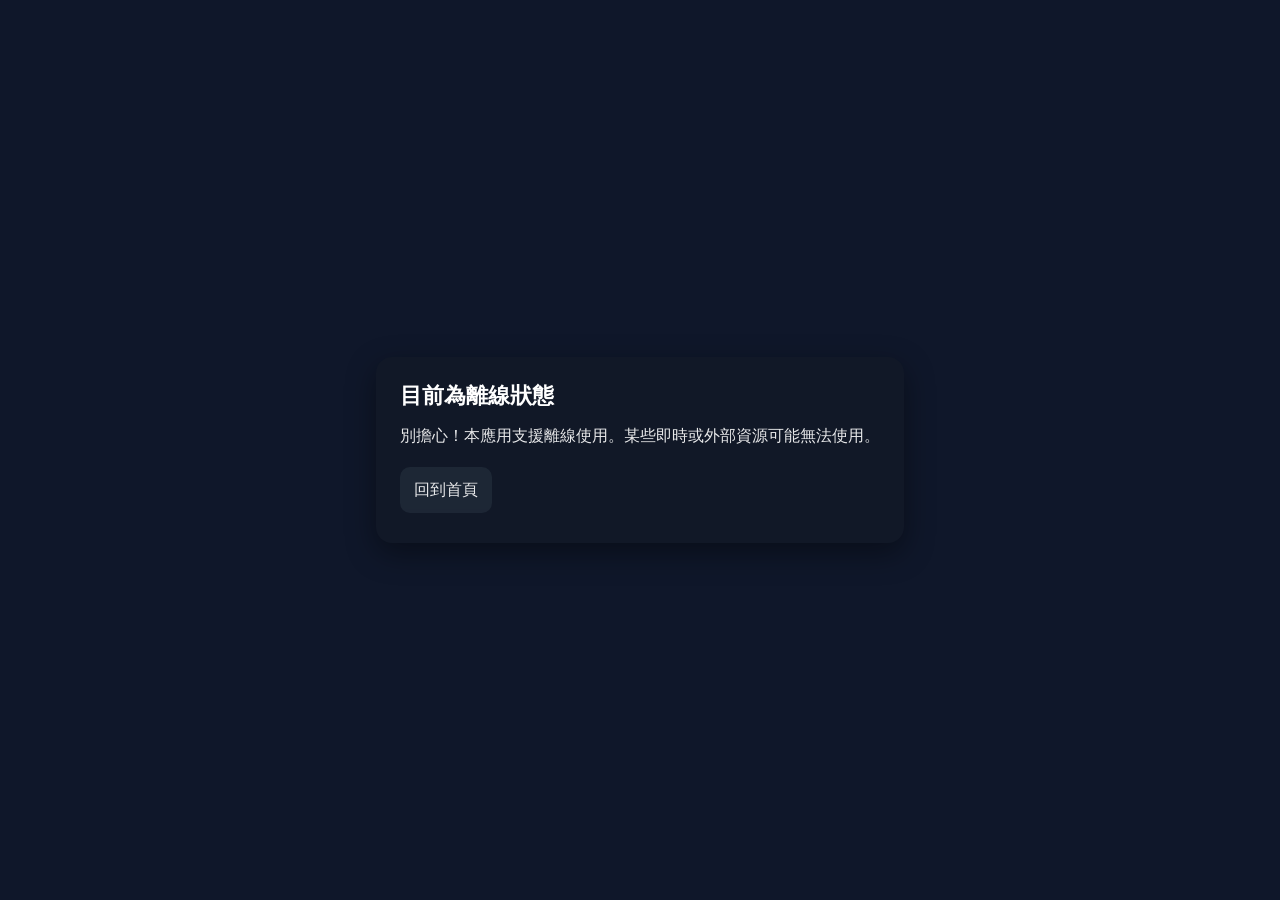
<file: offline.html>
<!doctype html>
<html lang="zh-Hant">
<head>
  <meta charset="utf-8">
  <meta name="viewport" content="width=device-width, initial-scale=1">
  <title>離線模式</title>
  <meta name="theme-color" content="#0f172a">
  <style>
    body { font-family: system-ui, -apple-system, Segoe UI, Roboto, Noto Sans TC, PingFang TC, "Microsoft JhengHei", sans-serif; 
           margin: 0; min-height: 100vh; display: grid; place-items: center; background:#0f172a; color:#fff; }
    .card { background:#111827; padding:24px; border-radius:16px; max-width:560px; box-shadow:0 10px 30px rgba(0,0,0,.4); }
    h1 { margin:0 0 12px; font-size: 22px; }
    p { margin:6px 0; line-height:1.6; opacity:.9 }
    a { color: #93c5fd; }
    .btn { display:inline-block; margin-top:12px; padding:10px 14px; background:#1f2937; border-radius:10px; text-decoration:none; color:#fff; }
  </style>
  <link rel="manifest" href="manifest.webmanifest">
<link rel="icon" type="image/png" sizes="32x32" href="assets/icons/icon-32x32.png">
<link rel="apple-touch-icon" sizes="180x180" href="assets/icons/icon-180x180.png">
<meta name="theme-color" content="#0f172a">
</head>
<body>
  <div class="card">
    <h1>目前為離線狀態</h1>
    <p>別擔心！本應用支援離線使用。某些即時或外部資源可能無法使用。</p>
    <p><a class="btn" href="./">回到首頁</a></p>
  </div>
</body>
</html>
</file>
